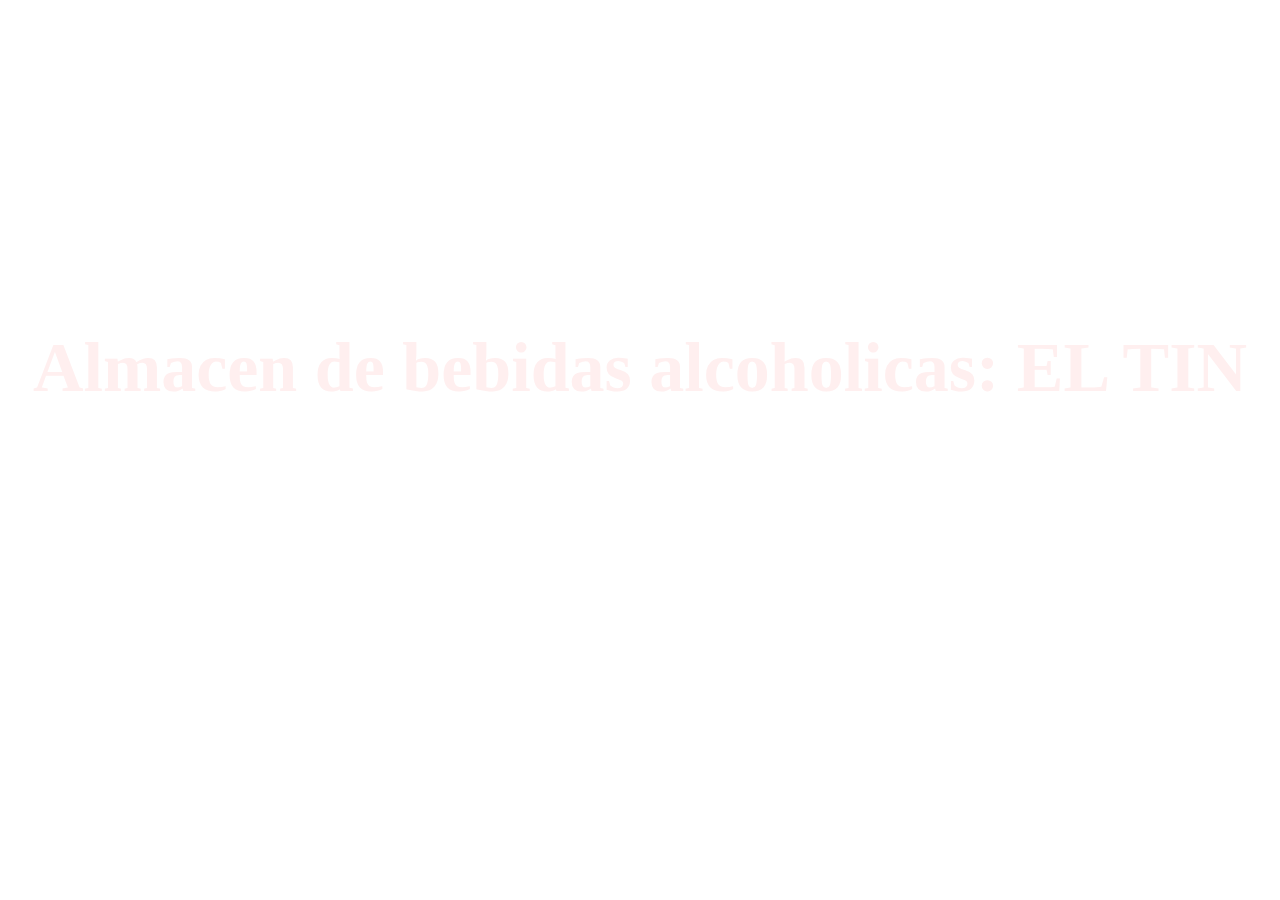
<file: index.html>
<!DOCTYPE html>
<html lang="en">
  <head>
    <meta charset="UTF-8" />
    <meta name="viewport" content="width=device-width, initial-scale=1.0" />
    <title>Inicio</title>
    <link rel="stylesheet" href="css/style.css" />
    <link
      href="https://cdn.jsdelivr.net/npm/bootstrap@5.3.1/dist/css/bootstrap.min.css"
      rel="stylesheet"
      integrity="sha384-4bw+/aepP/YC94hEpVNVgiZdgIC5+VKNBQNGCHeKRQN+PtmoHDEXuppvnDJzQIu9"
      crossorigin="anonymous"
    />
  </head>
  <body class="body">
    <main>
      <section class="index-info">
        <h1>Almacen de bebidas alcoholicas: EL TIN</h1>
        <p><a href="./html/singup.html">Crea una cuenta</a></p>
        <p><a href="./html/login.html">Inicia sesion</a></p>
      </section>
    </main>
  </body>
</html>
</file>
<file: css/style.css>
* {
  margin: 0;
  padding: 0;
  box-sizing: border-box;
}

body {
  font-family: "Times New Roman", Times, serif;
}

.section {
  display: flex;
  flex-wrap: wrap;
  height: 100vh;
  align-items: center;
  justify-content: center;
  flex-direction: column;
  padding: 1em;
}
.section h1 {
  font-size: 3em;
}
.section h2 {
  text-align: center;
  width: 100%;
  margin-bottom: 1em;
  font-size: 2.5em;
}
.section form {
  padding: 1.5em;
  display: flex;
  flex-wrap: wrap;
  max-width: 500px;
  border-radius: 20px;
  border: 2px solid rgba(0, 0, 0, 0.1);
}
.section form label {
  width: 100%;
  padding: 0.2em;
  margin-bottom: 0.5em;
}
.section form input {
  width: 100%;
  margin-bottom: 1em;
  padding: 0.8em;
  border-radius: 9px;
  border: none;
  outline-color: #003dff;
  background-color: #eee;
}
.section form input[type=submit] {
  margin-top: 1.5em;
  background-color: #003dff;
  color: #fff;
}
.section form input[type=submit]:active {
  transform: scale(0.97);
}
.section button {
  background-color: #003dff;
  color: #fff;
  border: none;
  padding: 0.5em 1em;
  border-radius: 9px;
  margin-top: 1.5em;
  font-size: 1em;
}

p {
  margin-top: 1.5em;
}
p a {
  text-decoration: none;
  color: #003dff;
}

.login-img {
  background-repeat: repeat;
  background-size: contain;
  background-image: url(https://cdn.create.vista.com/api/media/medium/199655808/stock-photo-close-view-glasses-burning-sanbuca-alcohol-drink-black-background?token=);
  color: #eee;
}

.productos-img {
  background-image: url(https://cdn.create.vista.com/api/media/medium/199655808/stock-photo-close-view-glasses-burning-sanbuca-alcohol-drink-black-background?token=);
}

.singup-img {
  background-image: url(https://album.mediaset.es/eimg/10000/2022/05/17/clipping_MSvJ5N_b654.jpg?w=1200);
}

.card {
  margin: 40px;
  display: flex;
  flex-direction: column;
  align-items: center;
  text-align: center;
  border: 1px solid #ccc;
  border-radius: 5px;
  padding: 15px;
}

.card img {
  max-width: 100%;
  height: 200px;
}

.card-title {
  margin-top: 10px;
  font-size: 1.2rem;
}

.card-precio {
  font-size: 1.1rem;
  color: #007bff;
  margin-top: 5px;
}

.card-boton {
  margin-top: 10px;
}

.carrito-item,
.total {
  color: #eee;
}

.index-section {
  display: grid;
  place-items: center;
}

.body {
  display: flex;
  justify-content: center;
  align-items: center;
  height: 100vh;
  color: #ffefef;
  background-image: url(https://album.mediaset.es/eimg/10000/2022/05/17/clipping_MSvJ5N_b654.jpg?w=1200);
  background-size: cover;
  background-repeat: no-repeat;
}
.body h1 {
  font-size: 70px;
}
.body a {
  color: #ffffff;
  font-size: 50px;
}

.index-info {
  text-align: center;
}/*# sourceMappingURL=style.css.map */
</file>
